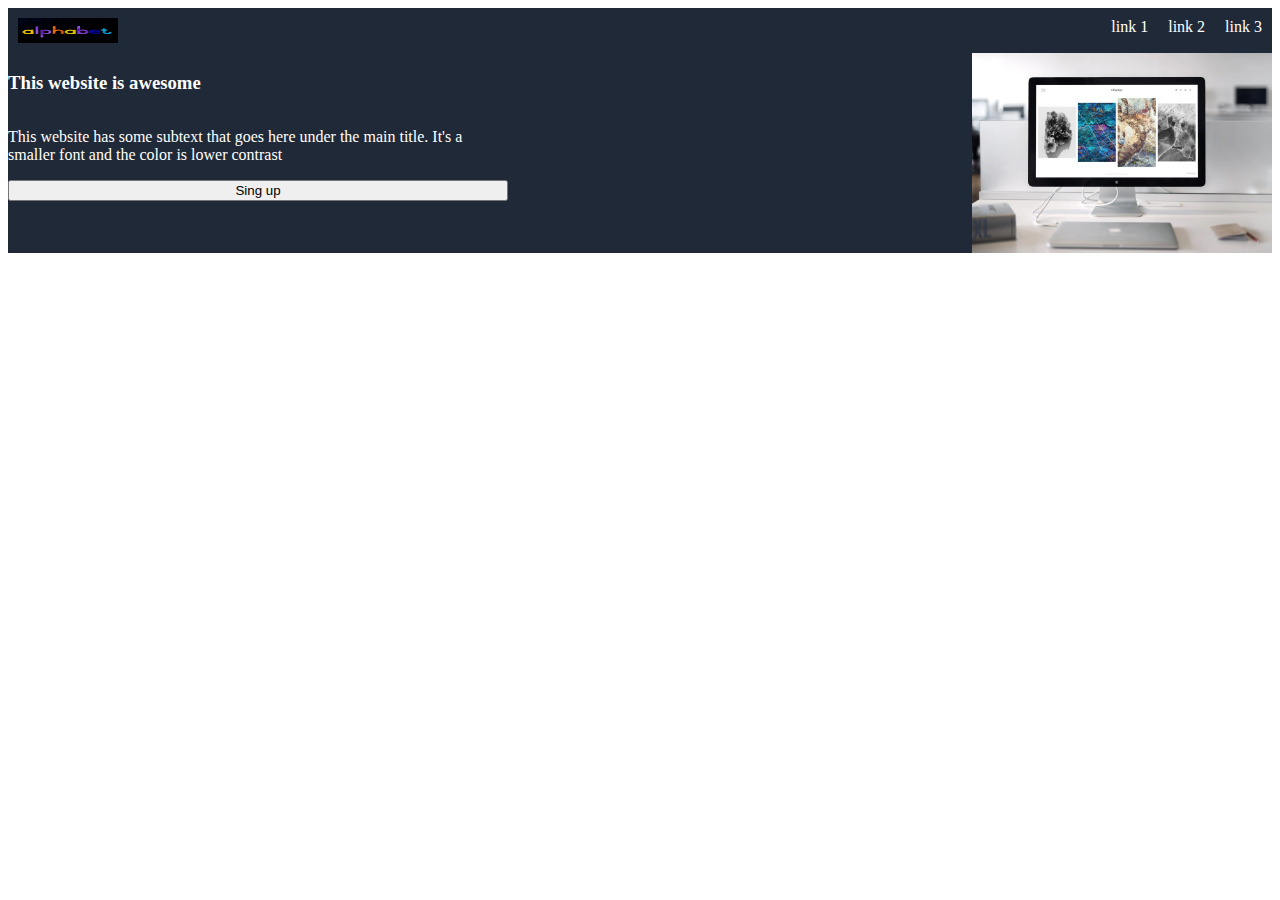
<file: index.html>
<!DOCTYPE html>
<html lang="en">
<head>
    <link rel="stylesheet" href="./style.css">
    <meta charset="UTF-8">
    <meta http-equiv="X-UA-Compatible" content="IE=edge">
    <meta name="viewport" content="width=device-width, initial-scale=1.0">
    <title>Document</title>
</head>
<body>
    <div class="container">
    <div class="header">
        <img src="./img/logo.jpg" alt="Logo" id="logo">
        <ul class="links">
            <li>link 1</li>
            <li>link 2</li>
            <li>link 3</li>
        </ul>
    </div>
        <div class="secondRow">
            <div class="levo">
            <h3>This website is awesome</h3>
            <p>This website has some subtext that goes here under the main title.
                It's a smaller font and the color is lower contrast
            </p>
            <button>Sing up</button>
            </div>
            <img src="./img/website.jpg" src="website" id="website">
        </div>
    </div>
</body>
</html>
</file>
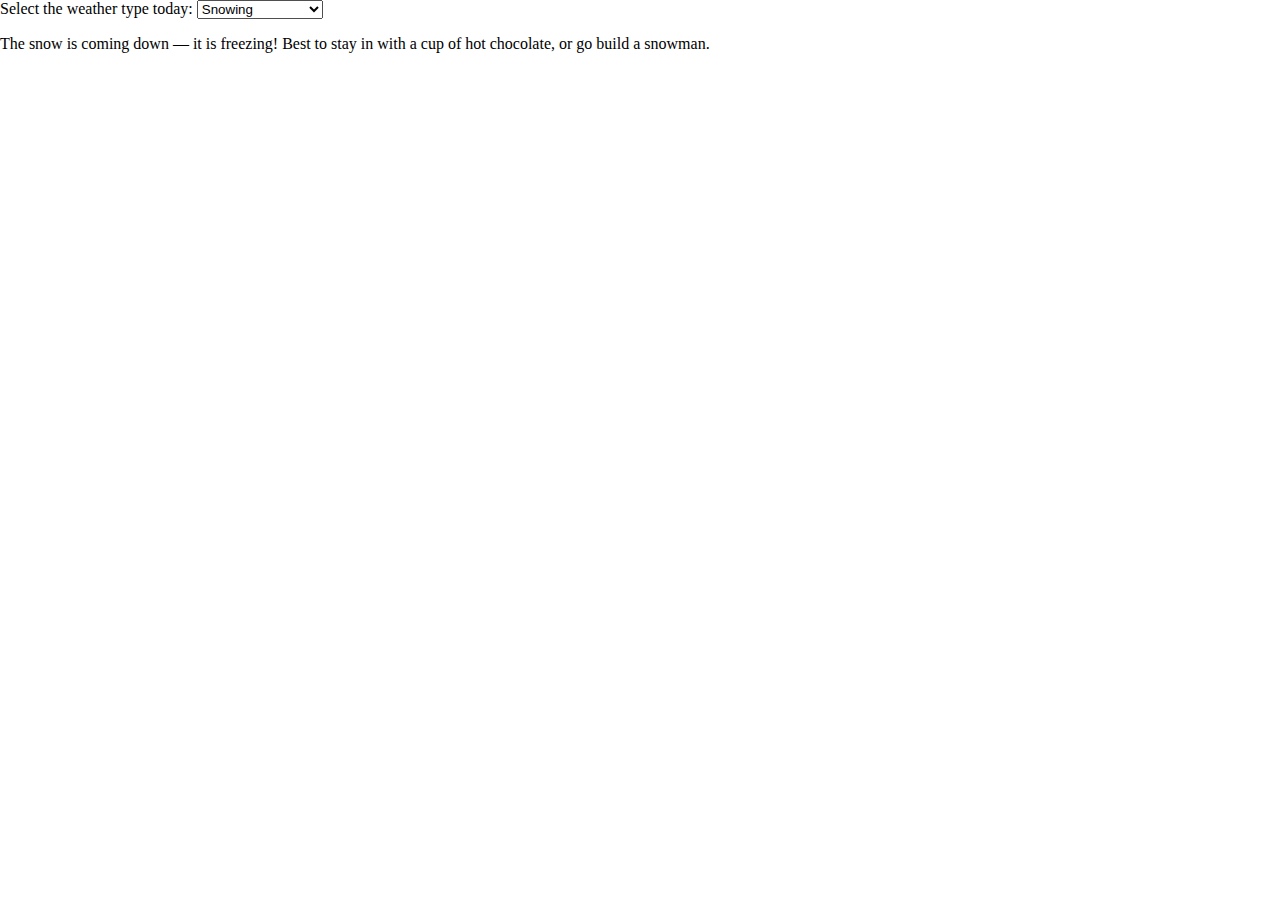
<file: img/Making decisions in your code — conditionals - Learn web development | MDN_files/_sample_.html>
<!DOCTYPE html>
<html><head>
<meta http-equiv="content-type" content="text/html; charset=UTF-8">
        <meta charset="utf-8">
        <meta name="robots" content="noindex, nofollow">
        <style type="text/css">
            body {
              padding: 0;
              margin: 0;
            }

            svg:not(:root) {
              display: block;
            }

            .playable-code {
              background-color: #f4f7f8;
              border: none;
              border-left: 6px solid #558abb;
              border-width: medium medium medium 6px;
              color: #4d4e53;
              height: 100px;
              width: 90%;
              padding: 10px 10px 0;
            }

            .playable-canvas {
              border: 1px solid #4d4e53;
              border-radius: 2px;
            }

            .playable-buttons {
              text-align: right;
              width: 90%;
              padding: 5px 10px 5px 26px;
            }
        </style>
        
        <title>Making decisions in your code — conditionals - else_if - code sample</title>
    </head>
    <body>
        
            <label for="weather">Select the weather type today: </label>
<select id="weather">
  <option value="">--Make a choice--</option>
  <option value="sunny">Sunny</option>
  <option value="rainy">Rainy</option>
  <option value="snowing" selected="selected">Snowing</option>
  <option value="overcast">Overcast</option>
</select>

<p>The snow is coming down — it is freezing! Best to stay in with a cup of hot chocolate, or go build a snowman.</p>

        
        
            <script>
                const select = document.querySelector('select');
const para = document.querySelector('p');

select.addEventListener('change', setWeather);

function setWeather() {
  const choice = select.value;

  if (choice === 'sunny') {
    para.textContent = 'It is nice and sunny outside today. Wear shorts! Go to the beach, or the park, and get an ice cream.';
  } else if (choice === 'rainy') {
    para.textContent = 'Rain is falling outside; take a rain coat and an umbrella, and don\'t stay out for too long.';
  } else if (choice === 'snowing') {
    para.textContent = 'The snow is coming down — it is freezing! Best to stay in with a cup of hot chocolate, or go build a snowman.';
  } else if (choice === 'overcast') {
    para.textContent = 'It isn\'t raining, but the sky is grey and gloomy; it could turn any minute, so take a rain coat just in case.';
  } else {
    para.textContent = '';
  }
}

            </script>
        
    
</body></html>
</file>
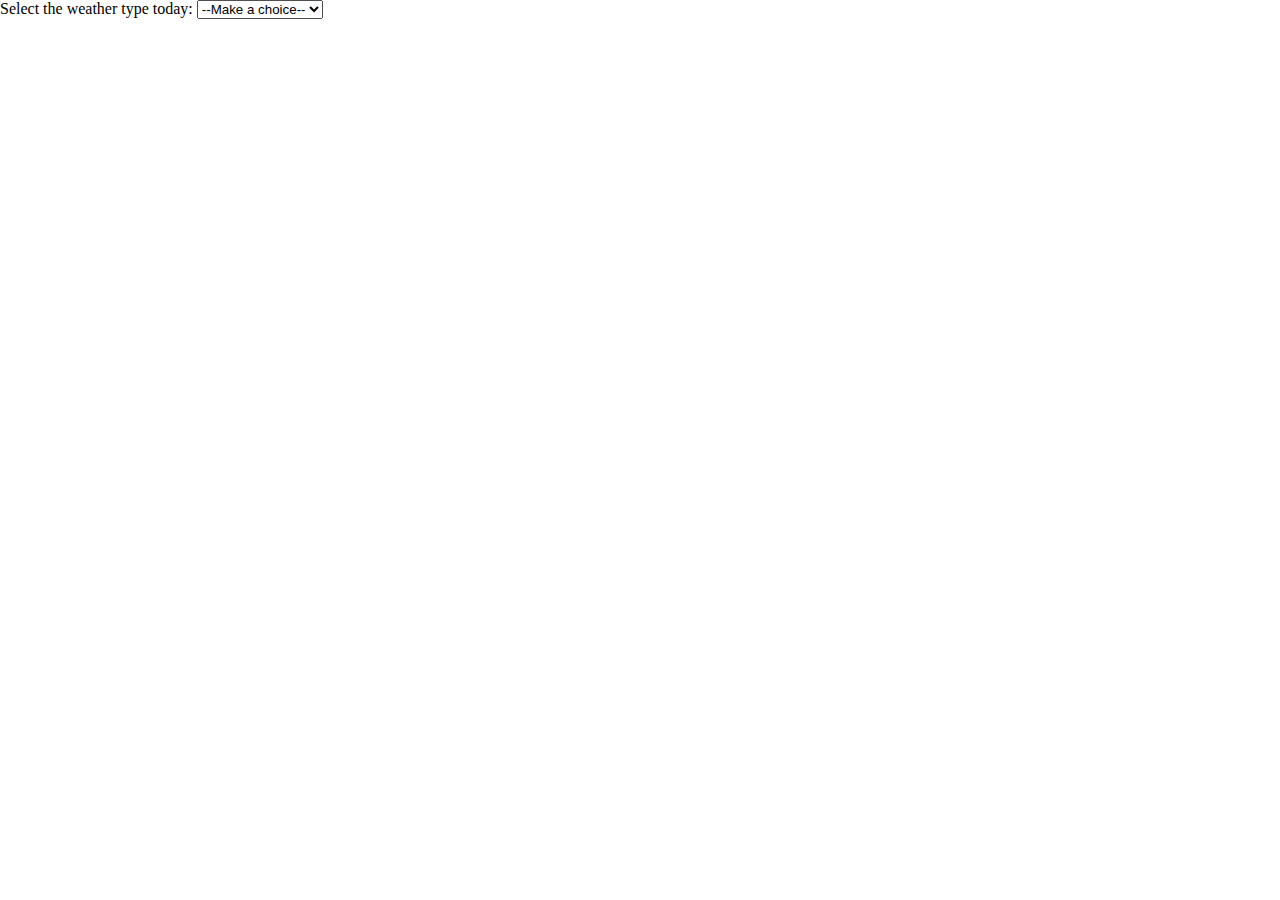
<file: img/Making decisions in your code — conditionals - Learn web development | MDN_files/_sample__002.html>
<!DOCTYPE html>
<html><head>
<meta http-equiv="content-type" content="text/html; charset=UTF-8">
        <meta charset="utf-8">
        <meta name="robots" content="noindex, nofollow">
        <style type="text/css">
            body {
              padding: 0;
              margin: 0;
            }

            svg:not(:root) {
              display: block;
            }

            .playable-code {
              background-color: #f4f7f8;
              border: none;
              border-left: 6px solid #558abb;
              border-width: medium medium medium 6px;
              color: #4d4e53;
              height: 100px;
              width: 90%;
              padding: 10px 10px 0;
            }

            .playable-canvas {
              border: 1px solid #4d4e53;
              border-radius: 2px;
            }

            .playable-buttons {
              text-align: right;
              width: 90%;
              padding: 5px 10px 5px 26px;
            }
        </style>
        
        <title>Making decisions in your code — conditionals - a_switch_example - code sample</title>
    </head>
    <body>
        
            <label for="weather">Select the weather type today: </label>
<select id="weather">
  <option value="" selected="selected">--Make a choice--</option>
  <option value="sunny">Sunny</option>
  <option value="rainy">Rainy</option>
  <option value="snowing">Snowing</option>
  <option value="overcast">Overcast</option>
</select>

<p></p>

        
        
            <script>
                const select = document.querySelector('select');
const para = document.querySelector('p');

select.addEventListener('change', setWeather);

function setWeather() {
  const choice = select.value;

  switch (choice) {
    case 'sunny':
      para.textContent = 'It is nice and sunny outside today. Wear shorts! Go to the beach, or the park, and get an ice cream.';
      break;
    case 'rainy':
      para.textContent = 'Rain is falling outside; take a rain coat and an umbrella, and don\'t stay out for too long.';
      break;
    case 'snowing':
      para.textContent = 'The snow is coming down — it is freezing! Best to stay in with a cup of hot chocolate, or go build a snowman.';
      break;
    case 'overcast':
      para.textContent = 'It isn\'t raining, but the sky is grey and gloomy; it could turn any minute, so take a rain coat just in case.';
      break;
    default:
      para.textContent = '';
  }
}

            </script>
        
    
</body></html>
</file>
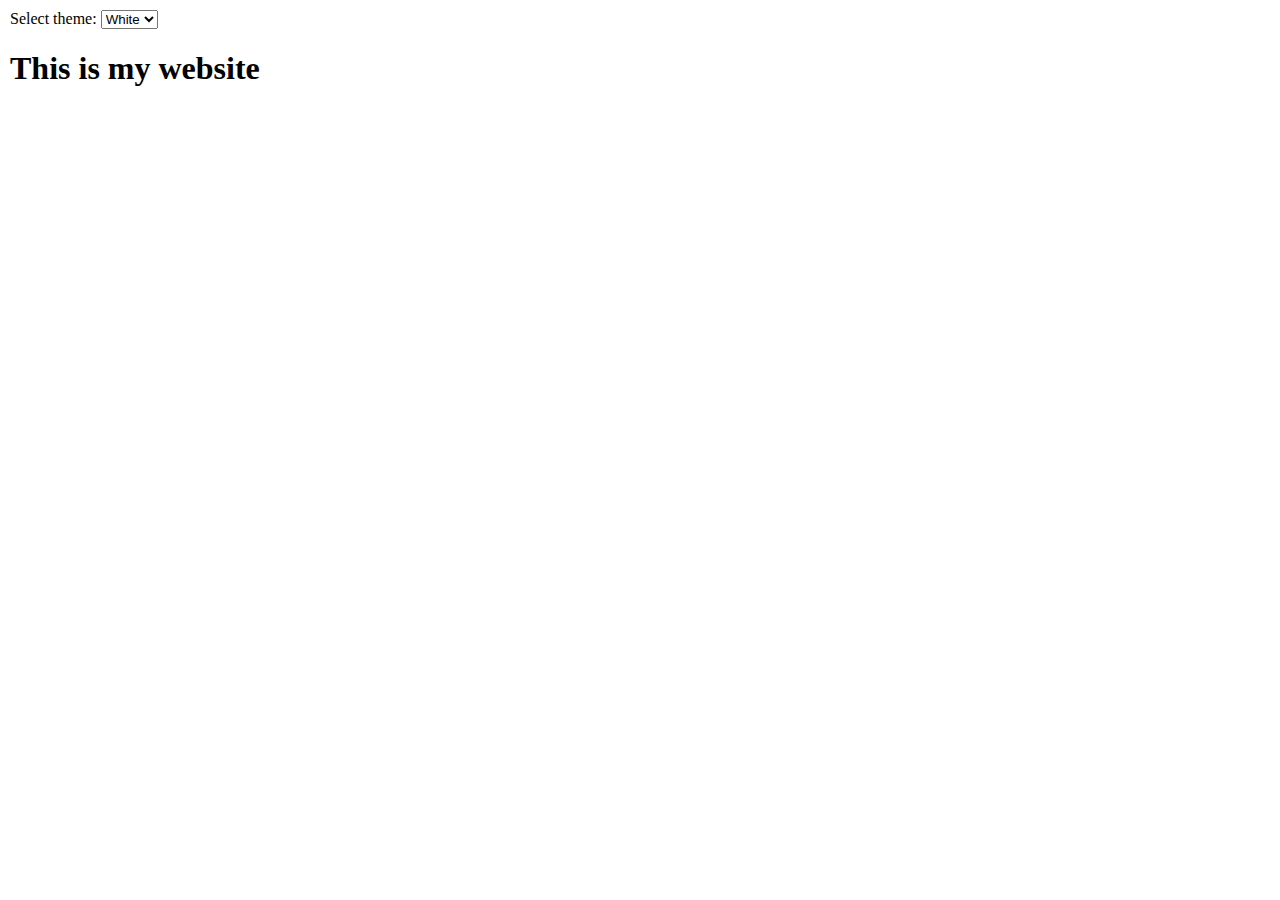
<file: img/Making decisions in your code — conditionals - Learn web development | MDN_files/_sample__003.html>
<!DOCTYPE html>
<html><head>
<meta http-equiv="content-type" content="text/html; charset=UTF-8">
        <meta charset="utf-8">
        <meta name="robots" content="noindex, nofollow">
        <style type="text/css">
            body {
              padding: 0;
              margin: 0;
            }

            svg:not(:root) {
              display: block;
            }

            .playable-code {
              background-color: #f4f7f8;
              border: none;
              border-left: 6px solid #558abb;
              border-width: medium medium medium 6px;
              color: #4d4e53;
              height: 100px;
              width: 90%;
              padding: 10px 10px 0;
            }

            .playable-canvas {
              border: 1px solid #4d4e53;
              border-radius: 2px;
            }

            .playable-buttons {
              text-align: right;
              width: 90%;
              padding: 5px 10px 5px 26px;
            }
        </style>
        
        <title>Making decisions in your code — conditionals - ternary_operator_example - code sample</title>
    </head>
    <body style="padding: 10px;">
        
            <label for="theme">Select theme: </label>
<select id="theme">
  <option value="white" selected="selected">White</option>
  <option value="black">Black</option>
</select>

<h1>This is my website</h1>

        
        
            <script>
                const select = document.querySelector('select');
const html = document.querySelector('html');
document.body.style.padding = '10px';

function update(bgColor, textColor) {
  html.style.backgroundColor = bgColor;
  html.style.color = textColor;
}

select.addEventListener('change', () => ( select.value === 'black' ) ? update('black','white') : update('white','black'));

            </script>
        
    
</body></html>
</file>
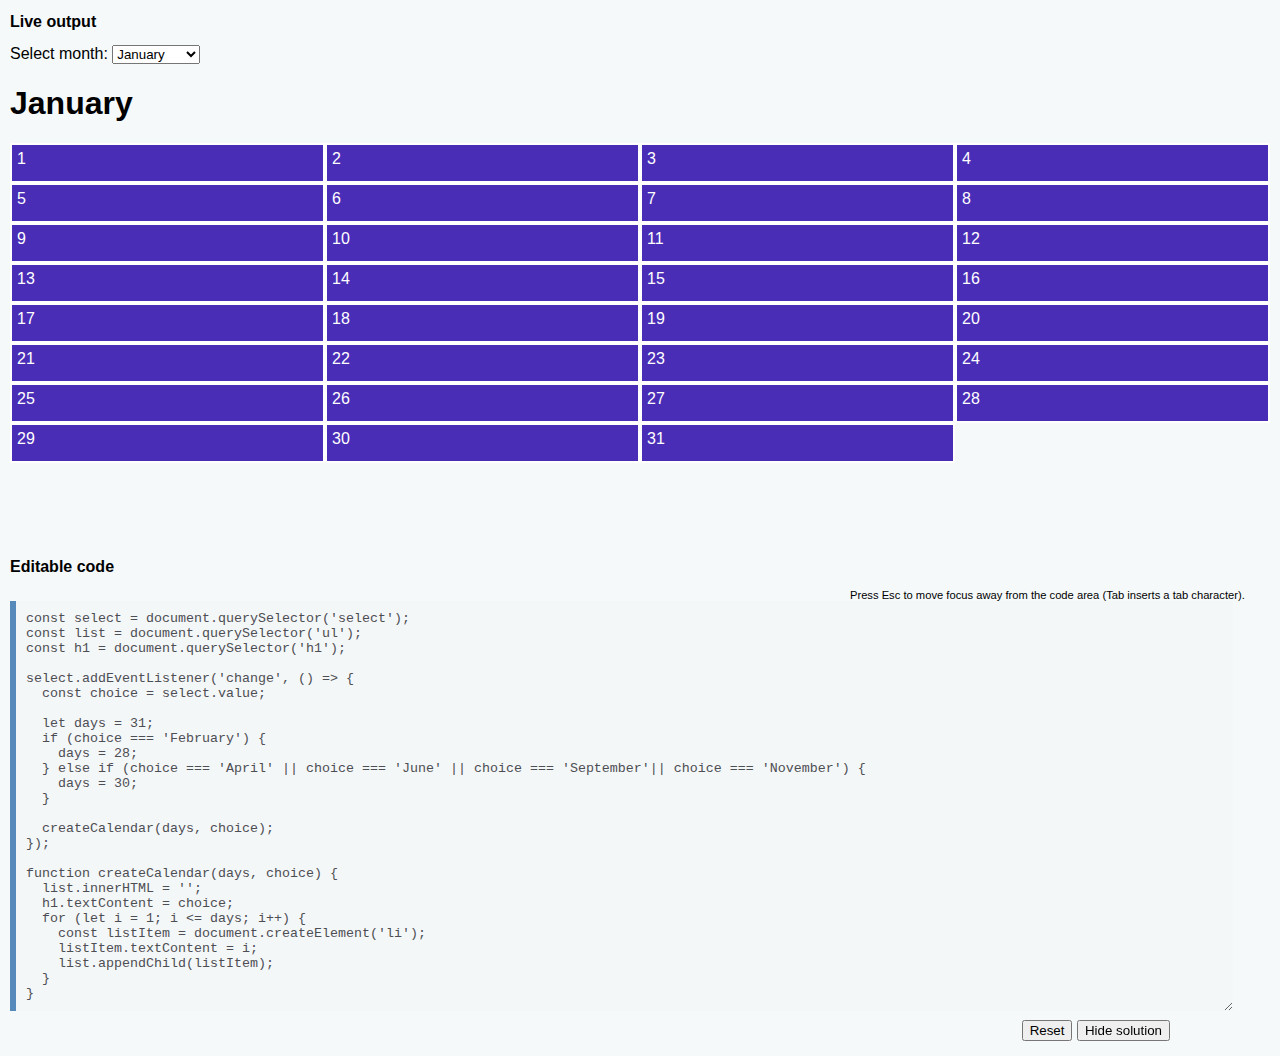
<file: img/Making decisions in your code — conditionals - Learn web development | MDN_files/_sample__004.html>
<!DOCTYPE html>
<html><head>
<meta http-equiv="content-type" content="text/html; charset=UTF-8">
        <meta charset="utf-8">
        <meta name="robots" content="noindex, nofollow">
        <style type="text/css">
            body {
              padding: 0;
              margin: 0;
            }

            svg:not(:root) {
              display: block;
            }

            .playable-code {
              background-color: #f4f7f8;
              border: none;
              border-left: 6px solid #558abb;
              border-width: medium medium medium 6px;
              color: #4d4e53;
              height: 100px;
              width: 90%;
              padding: 10px 10px 0;
            }

            .playable-canvas {
              border: 1px solid #4d4e53;
              border-radius: 2px;
            }

            .playable-buttons {
              text-align: right;
              width: 90%;
              padding: 5px 10px 5px 26px;
            }
        </style>
        
        <style type="text/css">
            .output * {
  box-sizing: border-box;
}

.output ul {
  padding-left: 0;
}

.output li {
  display: block;
  float: left;
  width: 25%;
  border: 2px solid white;
  padding: 5px;
  height: 40px;
  background-color: #4A2DB6;
  color: white;
}

html {
  font-family: sans-serif;
}

h2 {
  font-size: 16px;
}

.a11y-label {
  margin: 0;
  text-align: right;
  font-size: 0.7rem;
  width: 98%;
}

body {
  margin: 10px;
  background: #f5f9fa;
}

        </style>
        
        <title>Making decisions in your code — conditionals - active_learning_a_simple_calendar - code sample</title>
    </head>
    <body>
        
            <h2>Live output</h2>
<div class="output" style="height: 500px;overflow: auto;">
  <label for="month">Select month: </label>
  <select id="month">
    <option value="January" selected="selected">January</option>
    <option value="February">February</option>
    <option value="March">March</option>
    <option value="April">April</option>
    <option value="May">May</option>
    <option value="June">June</option>
    <option value="July">July</option>
    <option value="August">August</option>
    <option value="September">September</option>
    <option value="October">October</option>
    <option value="November">November</option>
    <option value="December">December</option>
  </select>

  <h1>January</h1>

  <ul><li>1</li><li>2</li><li>3</li><li>4</li><li>5</li><li>6</li><li>7</li><li>8</li><li>9</li><li>10</li><li>11</li><li>12</li><li>13</li><li>14</li><li>15</li><li>16</li><li>17</li><li>18</li><li>19</li><li>20</li><li>21</li><li>22</li><li>23</li><li>24</li><li>25</li><li>26</li><li>27</li><li>28</li><li>29</li><li>30</li><li>31</li></ul>
</div>

<h2>Editable code</h2>
<p class="a11y-label">Press Esc to move focus away from the code area (Tab inserts a tab character).</p>

<textarea id="code" class="playable-code" style="height: 400px;width: 95%">const select = document.querySelector('select');
const list = document.querySelector('ul');
const h1 = document.querySelector('h1');

select.addEventListener('change', () =&gt; {
  const choice = select.value;

  let days = 31;
  if (choice === 'February') {
    days = 28;
  } else if (choice === 'April' || choice === 'June' || choice === 'September'|| choice === 'November') {
    days = 30;
  }

  createCalendar(days, choice);
});

function createCalendar(days, choice) {
  list.innerHTML = '';
  h1.textContent = choice;
  for (let i = 1; i &lt;= days; i++) {
    const listItem = document.createElement('li');
    listItem.textContent = i;
    list.appendChild(listItem);
  }
}

createCalendar(31,'January');</textarea>

<div class="playable-buttons">
  <input id="reset" type="button" value="Reset">
  <input id="solution" type="button" value="Hide solution">
</div>

        
        
            <script>
                const textarea = document.getElementById('code');
const reset = document.getElementById('reset');
const solution = document.getElementById('solution');
let code = textarea.value;
let userEntry = textarea.value;

function updateCode() {
  eval(textarea.value);
}

reset.addEventListener('click', function() {
  textarea.value = code;
  userEntry = textarea.value;
  solutionEntry = jsSolution;
  solution.value = 'Show solution';
  updateCode();
});

solution.addEventListener('click', function() {
  if(solution.value === 'Show solution') {
    textarea.value = solutionEntry;
    solution.value = 'Hide solution';
  } else {
    textarea.value = userEntry;
    solution.value = 'Show solution';
  }
  updateCode();
});

const jsSolution = `const select = document.querySelector('select');
const list = document.querySelector('ul');
const h1 = document.querySelector('h1');

select.addEventListener('change', () => {
  const choice = select.value;

  let days = 31;
  if (choice === 'February') {
    days = 28;
  } else if (choice === 'April' || choice === 'June' || choice === 'September'|| choice === 'November') {
    days = 30;
  }

  createCalendar(days, choice);
});

function createCalendar(days, choice) {
  list.innerHTML = '';
  h1.textContent = choice;
  for (let i = 1; i <= days; i++) {
    const listItem = document.createElement('li');
    listItem.textContent = i;
    list.appendChild(listItem);
  }
}

createCalendar(31,'January');`

let solutionEntry = jsSolution;

textarea.addEventListener('input', updateCode);
window.addEventListener('load', updateCode);

// stop tab key tabbing out of textarea and
// make it write a tab at the caret position instead

textarea.onkeydown = function(e){
  if (e.keyCode === 9) {
    e.preventDefault();
    insertAtCaret('\t');
  }

  if (e.keyCode === 27) {
    textarea.blur();
  }
};

function insertAtCaret(text) {
  const scrollPos = textarea.scrollTop;
  let caretPos = textarea.selectionStart;
  const front = (textarea.value).substring(0, caretPos);
  const back = (textarea.value).substring(textarea.selectionEnd, textarea.value.length);

  textarea.value = front + text + back;
  caretPos = caretPos + text.length;
  textarea.selectionStart = caretPos;
  textarea.selectionEnd = caretPos;
  textarea.focus();
  textarea.scrollTop = scrollPos;
}

// Update the saved userCode every time the user updates the text area code

textarea.onkeyup = function(){
  // We only want to save the state when the user code is being shown,
  // not the solution, so that solution is not saved over the user code
  if(solution.value === 'Show solution') {
    userEntry = textarea.value;
  } else {
    solutionEntry = textarea.value;
  }

  updateCode();
};

            </script>
        
    
</body></html>
</file>
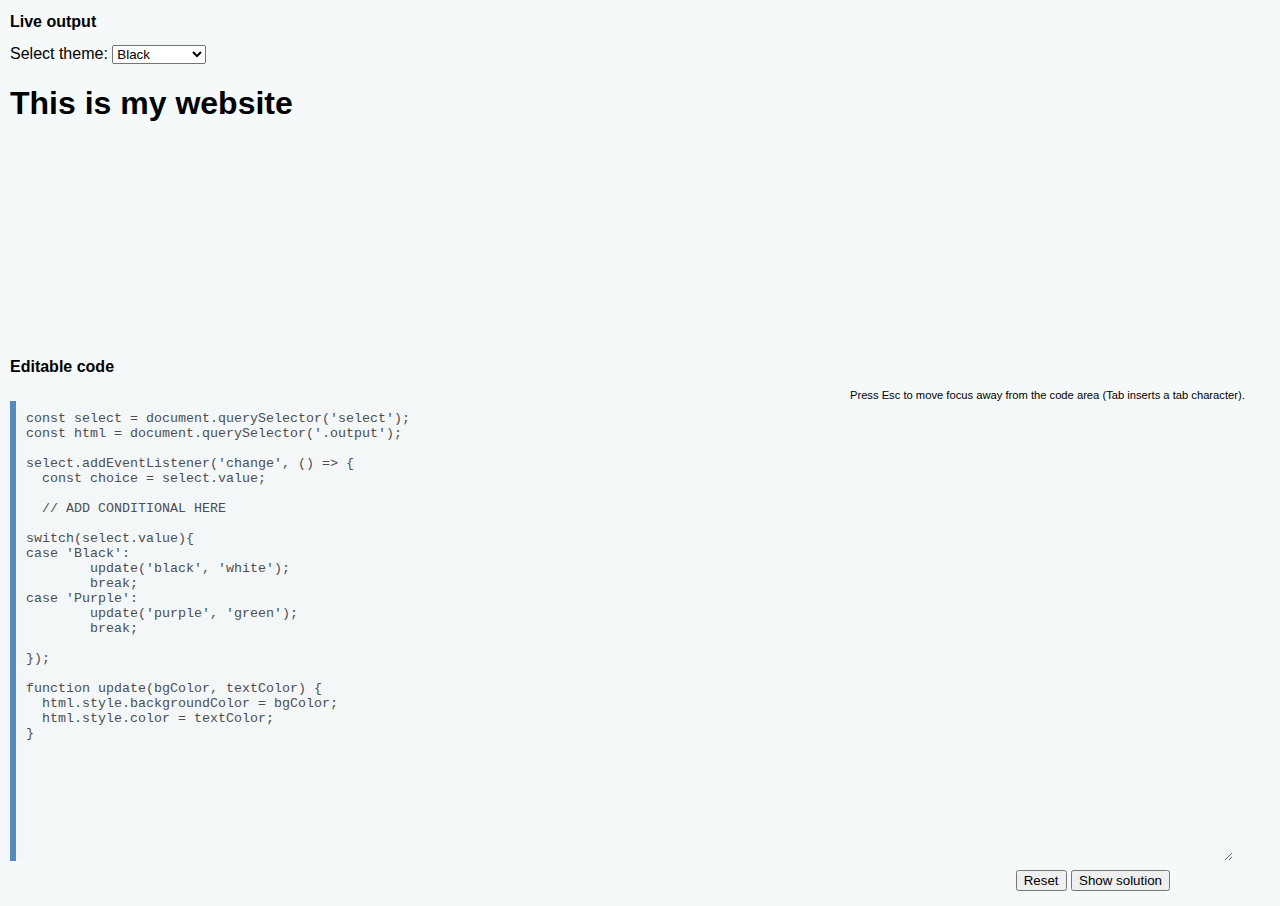
<file: img/Making decisions in your code — conditionals - Learn web development | MDN_files/_sample__005.html>
<!DOCTYPE html>
<html><head>
<meta http-equiv="content-type" content="text/html; charset=UTF-8">
        <meta charset="utf-8">
        <meta name="robots" content="noindex, nofollow">
        <style type="text/css">
            body {
              padding: 0;
              margin: 0;
            }

            svg:not(:root) {
              display: block;
            }

            .playable-code {
              background-color: #f4f7f8;
              border: none;
              border-left: 6px solid #558abb;
              border-width: medium medium medium 6px;
              color: #4d4e53;
              height: 100px;
              width: 90%;
              padding: 10px 10px 0;
            }

            .playable-canvas {
              border: 1px solid #4d4e53;
              border-radius: 2px;
            }

            .playable-buttons {
              text-align: right;
              width: 90%;
              padding: 5px 10px 5px 26px;
            }
        </style>
        
        <style type="text/css">
            html {
  font-family: sans-serif;
}

h2 {
  font-size: 16px;
}

.a11y-label {
  margin: 0;
  text-align: right;
  font-size: 0.7rem;
  width: 98%;
}

body {
  margin: 10px;
  background: #f5f9fa;
}

        </style>
        
        <title>Making decisions in your code — conditionals - active_learning_more_color_choices - code sample</title>
    </head>
    <body>
        
            <h2>Live output</h2>
<div class="output" style="height: 300px;">
  <label for="theme">Select theme: </label>
  <select id="theme">
    <option value="white">White</option>
    <option value="black" selected="selected">Black</option>
    <option value="purple">Purple</option>
    <option value="yellow">Yellow</option>
    <option value="psychedelic">Psychedelic</option>
  </select>

  <h1>This is my website</h1>
</div>

<h2>Editable code</h2>
<p class="a11y-label">Press Esc to move focus away from the code area (Tab inserts a tab character).</p>

<textarea id="code" class="playable-code" style="height: 450px;width: 95%">const select = document.querySelector('select');
const html = document.querySelector('.output');

select.addEventListener('change', () =&gt; {
  const choice = select.value;

  // ADD CONDITIONAL HERE

switch(select.value){
case 'Black':
	update('black', 'white');
	break;
case 'Purple':
	update('purple', 'green');
	break;

});

function update(bgColor, textColor) {
  html.style.backgroundColor = bgColor;
  html.style.color = textColor;
}</textarea>

<div class="playable-buttons">
  <input id="reset" type="button" value="Reset">
  <input id="solution" type="button" value="Show solution">
</div>

        
        
            <script>
                const textarea = document.getElementById('code');
const reset = document.getElementById('reset');
const solution = document.getElementById('solution');
let code = textarea.value;
let userEntry = textarea.value;

function updateCode() {
  eval(textarea.value);
}

reset.addEventListener('click', function() {
  textarea.value = code;
  userEntry = textarea.value;
  solutionEntry = jsSolution;
  solution.value = 'Show solution';
  updateCode();
});

solution.addEventListener('click', function() {
  if(solution.value === 'Show solution') {
    textarea.value = solutionEntry;
    solution.value = 'Hide solution';
  } else {
    textarea.value = userEntry;
    solution.value = 'Show solution';
  }
  updateCode();
});

const jsSolution = `const select = document.querySelector('select');
const html = document.querySelector('.output');

select.addEventListener('change', () => {
  const choice = select.value;

  switch(choice) {
    case 'black':
      update('black','white');
      break;
    case 'white':
      update('white','black');
      break;
    case 'purple':
      update('purple','white');
      break;
    case 'yellow':
      update('yellow','darkgray');
      break;
    case 'psychedelic':
      update('lime','purple');
      break;
  }
});

function update(bgColor, textColor) {
  html.style.backgroundColor = bgColor;
  html.style.color = textColor;
}`;

let solutionEntry = jsSolution;

textarea.addEventListener('input', updateCode);
window.addEventListener('load', updateCode);

// stop tab key tabbing out of textarea and
// make it write a tab at the caret position instead

textarea.onkeydown = function(e){
  if (e.keyCode === 9) {
    e.preventDefault();
    insertAtCaret('\t');
  }

  if (e.keyCode === 27) {
    textarea.blur();
  }
};

function insertAtCaret(text) {
  const scrollPos = textarea.scrollTop;
  let caretPos = textarea.selectionStart;
  const front = (textarea.value).substring(0, caretPos);
  const back = (textarea.value).substring(textarea.selectionEnd, textarea.value.length);

  textarea.value = front + text + back;
  caretPos = caretPos + text.length;
  textarea.selectionStart = caretPos;
  textarea.selectionEnd = caretPos;
  textarea.focus();
  textarea.scrollTop = scrollPos;
}

// Update the saved userCode every time the user updates the text area code

textarea.onkeyup = function(){
  // We only want to save the state when the user code is being shown,
  // not the solution, so that solution is not saved over the user code
  if(solution.value === 'Show solution') {
    userEntry = textarea.value;
  } else {
    solutionEntry = textarea.value;
  }

  updateCode();
};

            </script>
        
    
</body></html>
</file>
<file: style.css>
.container {
    background-color: #1F2937;
    color: white;
}

#logo{
    width: 100px;
    height: 25px;
    margin: 10px;
}

#website{
    width: 300px;
    height: 200px;
}

ul{
    list-style-type: none;
}

.links{
    display: flex;
    gap: 20px;
    margin: 10px;

}

.header {
    display: flex;
    justify-content: space-between;
}

.secondRow{
    display: flex;
    justify-content: space-between;
}

.levo{
    display: flex;
    flex-direction: column;
    width: 500px;
}
</file>
